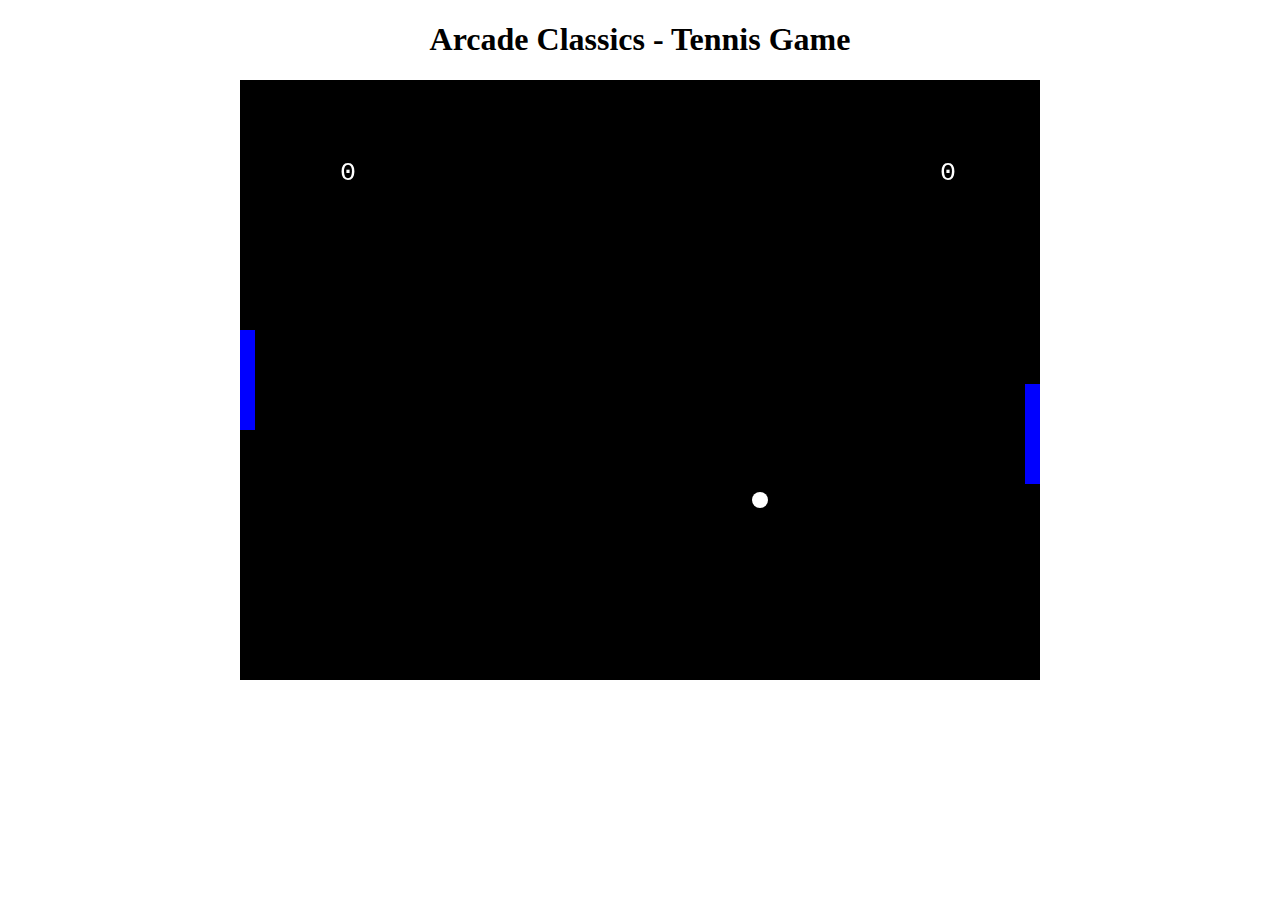
<file: pong/index.html>
<!DOCTYPE html>
<html lang="en" style="text-align: center;">
<head>
    <meta charset="UTF-8">
    <meta name="viewport" content="width=device-width, initial-scale=1.0">
    <title>Tennis game</title>
</head>
<body>
    <h1>Arcade Classics - Tennis Game</h1>

    <center><canvas id="myCanvas" style="font-size: 28px" id="canvas" width="800" height="600"></canvas></center>

    <script> 
            // Canvas 
    var canvas = document.getElementById('myCanvas'),
    canvasWidth = canvas['width'],
    canvasHeight = canvas['height'],
    canvasColor = 'black',
    canvasContext;

    // Ball
    var ballX = 395,
    ballY = 295,
    ballSpeedX = 5,
    ballSpeedY = 5,
    ballRadius = 8,
    ballColor = 'white';

    // Paddle properties
    var paddleWidth = 15,
    paddleHeight = 100,
    leftPaddleX = 0,
    leftPaddleY = 250,
    rightPaddleX = canvasWidth - paddleWidth,
    rightPaddleY = 250,
    paddleColor = 'blue';

    // Total points of each player
    var player1Score = 0,
    player2Score = 0;

    // Flag indicating end of the game
    var gameOver = false;

    // Highest score a player can reach during a game
    const WINNING_SCORE = 3;

    // Singleplayer mode
    var pcMovement = true;

    // Adjust canvas font
    canvas.getContext('2d').font = "20pt courier";

    // Helper function to create a colored rectangle
    function colorRect(xLeft, yTop, width, height, color) {
    canvasContext.fillStyle = color;
    canvasContext.fillRect(xLeft, yTop, width, height);
    };
    // Helper function to draw circle
    function colorBall(x, y, radius, color) {
    canvasContext.fillStyle = color;
    canvasContext.beginPath();
    canvasContext.arc(x, y, radius, 0, Math.PI*2, true);
    canvasContext.fill();
    };

    // Draw left paddle
    function LEFT_PADDLE() {
    return colorRect(leftPaddleX, leftPaddleY, paddleWidth, paddleHeight, paddleColor);
    };

    // Draw right paddle
    function RIGHT_PADDLE() {
    return colorRect(rightPaddleX, rightPaddleY, paddleWidth, paddleHeight, paddleColor);
    };
    // Draw canvas
    function CANVAS() {
    if(gameOver){
        return (        
        gameOverMenu());
    }
    return colorRect(0, 0, canvasWidth, canvasHeight, canvasColor);
    };
    // Move right paddle with up and down arrows
    function multiplayer() {
    window.addEventListener('keydown', function(event) {
        if(event.keyCode === 40 && rightPaddleY + paddleHeight < canvasHeight) {
            rightPaddleY += 1
        }
        if(event.keyCode == 38 && rightPaddleY > 0) {
            rightPaddleY -= 1
        }
    });
    }


    // Draw and move ball
    function BALL() { 
    ballX += ballSpeedX;
    ballY += ballSpeedY;
    // test x-axis limits
    if(ballX < 0)
        if(ballY > leftPaddleY && ballY < leftPaddleY + paddleHeight) {
            ballSpeedX = -ballSpeedX;

            // calculates the angle for hitting the ball
            var delta = ballY - (leftPaddleY + paddleHeight/2);
            ballSpeedY = delta * 0.25;
        }
        else {
            player2Score++;
            resetBall();
        };

    if(ballX > canvasWidth)
        if(ballY > rightPaddleY && ballY < rightPaddleY + paddleHeight) {
            ballSpeedX = -ballSpeedX;

            // calculates the angle for hitting the ball
            var delta = ballY - (rightPaddleY + paddleHeight/2);
            ballSpeedY = delta * 0.25;
        }
        else {
            player1Score++;
            resetBall();
        }

    // test y-axis limits
    if(ballY < 0 || ballY > canvasHeight){
        ballSpeedY = -ballSpeedY;
    };  
    };

    function resetBall(){
    if(player1Score >= WINNING_SCORE || player2Score >= WINNING_SCORE) {
        gameOver = true;
    } else {
        ballX = 395;
        ballY = 295;
        ballSpeedX = -ballSpeedX;
    }
    
    }


    function clickHandler() {
    window.onclick = () => {
        player1Score = 0, player2Score = 0;
        gameOver = false;
        pcMovement = true;
    }

    return resetBall();
    }

    function gameOverMenu() {
    if(player1Score >= WINNING_SCORE)
        canvasContext.fillText("Player 1 won!", 300, 100);
    else if(player2Score >= WINNING_SCORE)
        canvasContext.fillText("Player 2 won!", 300, 100);
    player1Score = 0, player2Score = 0, 
    canvasContext.fillText("Click to play singleplayer mode, ", 140, 300);
    canvasContext.fillText("hit space to play multiplayer mode!", 120, 350);

    canvas.addEventListener('click', clickHandler);
    document.addEventListener('keydown', function(e) {
        if(e.keyCode === 32){
            player1Score = 0, player2Score = 0,
            gameOver = false,
            pcMovement = false;
        } 
        return;
    })
    }


    // captures mouse's movement, event: receives mouse's coordinates
    function mousePos(event) {
    // area of the canvas
    var rect = canvas.getBoundingClientRect();
    // handle on the HTML page
    var root = document.documentElement;
    // getting the relative mouse's position based on the canvas and the scroll
    var mouseX = event.clientX - rect.left - root.scrollLeft;
    var mouseY = event.clientY - rect.top - root.scrollTop;

    return {
            x: mouseX, y: mouseY
    };
    }


    // Draw gamefield
    function drawGame() {
    if(gameOver) {
        return gameOverMenu();
    } 
    // draw background
    CANVAS();
    // draw paddles
    LEFT_PADDLE();
    RIGHT_PADDLE();
    // draw ball
    // Draw ball
    colorBall(ballX, ballY, ballRadius, ballColor);
    BALL();
    canvasContext.fillText(player1Score, 100, 100);
    canvasContext.fillText(player2Score, canvasWidth -100, 100);
    if(pcMovement) {
        var rightPaddleYcenter = rightPaddleY + (paddleHeight/2)
        if(rightPaddleYcenter < ballY - 30)
            rightPaddleY += 3;
        else if(rightPaddleYcenter > ballY + 30)
            rightPaddleY -= 3;
    } else {
        window.addEventListener('keydown', function(event) {
            if(event.keyCode === 40 && rightPaddleY + paddleHeight < canvasHeight) {
                rightPaddleY += 0.15;
            }
            if(event.keyCode == 38 && rightPaddleY > 0) {
                rightPaddleY -= 0.15;
            }
        });
    }

    };

    window.onload = function game() {
    canvasContext = canvas.getContext('2d');

    // set the ball's movement
    var framePerSec = 1000/38;

    canvas.addEventListener('mousemove', function(event) {
        var pos = mousePos(event);
        leftPaddleY = pos.y - (paddleHeight/2);
    });

    // move the ball
    setInterval(function() {
        drawGame();
    }, framePerSec);

    };
    </script>
</body>
</html>
</file>
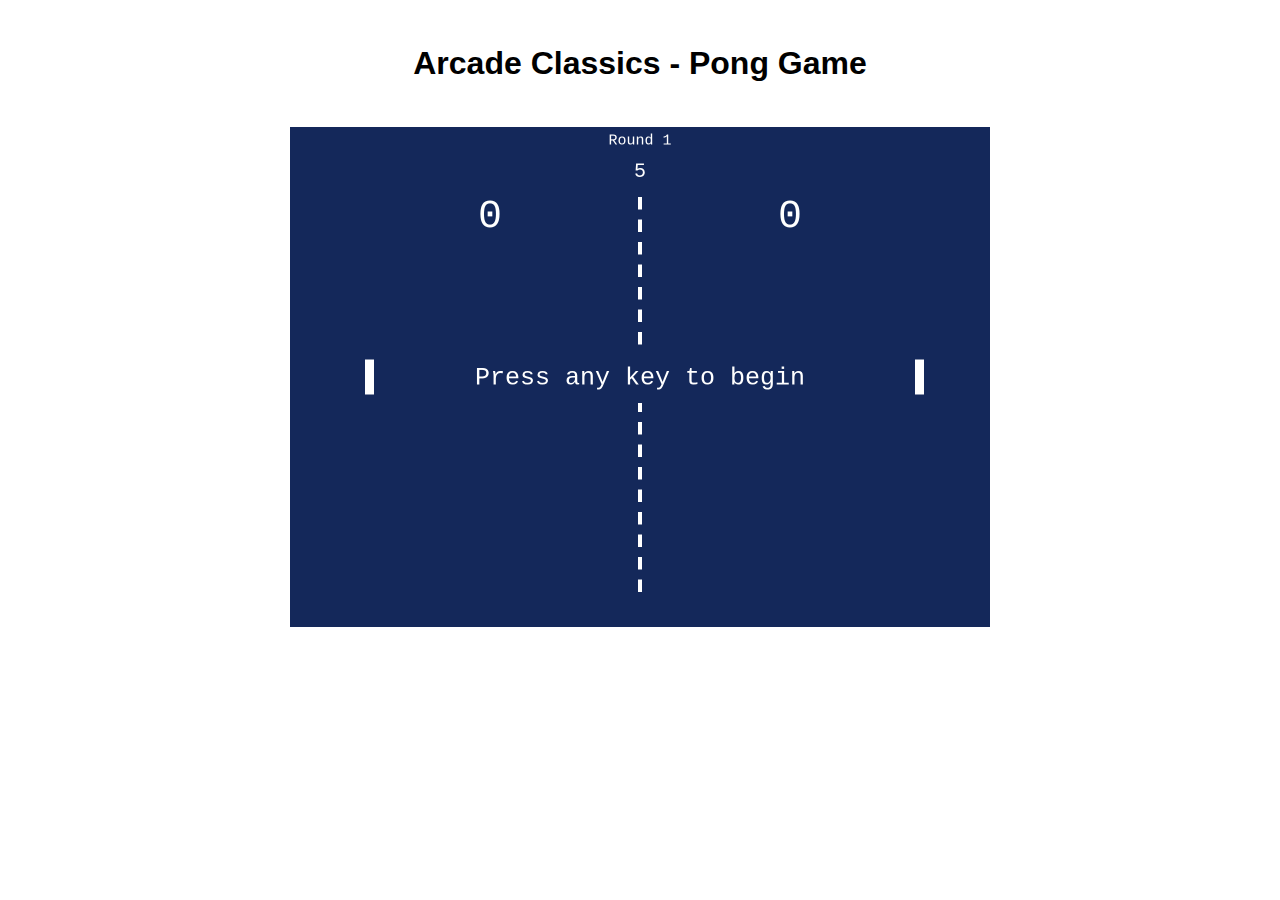
<file: pong_v2/index.html>
<!DOCTYPE html>
<html lang="en" style="text-align: center;">
<head>
    <meta charset="UTF-8">
    <meta name="viewport" content="width=device-width, initial-scale=1.0">
    <title>Pong</title>
    <link rel='stylesheet' href='index.css' />    
</head>
<body>
    <h1>Arcade Classics - Pong Game</h1>
    <center><canvas></canvas></center>
    <script src="game.js"></script>
</body>
</html>
</file>
<file: pong_v2/index.css>
*, body, html {
    width: 100vw;
    margin: 0;
    font-family: 'Franklin Gothic Medium', 'Arial Narrow', Arial, sans-serif;
}

h1 {
    margin: 5vh auto;
}
</file>
